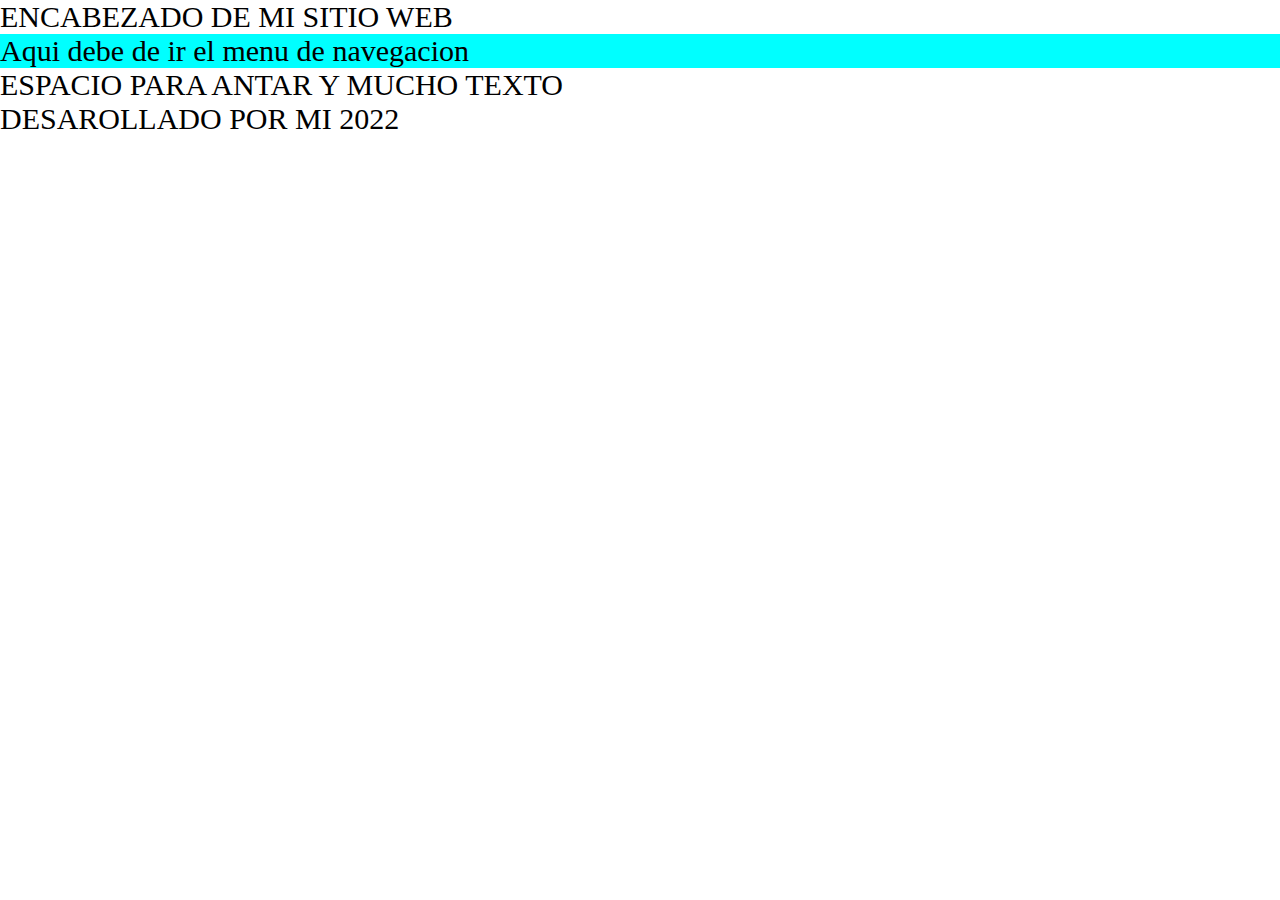
<file: index.html>
<!DOCTYPE html>
<html lang="en">
<head>
    <meta charset="UTF-8">
    <meta http-equiv="X-UA-Compatible" content="IE=edge">
    <meta name="viewport" content="width=device-width, initial-scale=1.0">
    <title>Practica 2</title>

		<link rel="stylesheet" href="./css/style.css">
</head>
<body>
	 <header> <!--colocamos un estilo en la etiqueta, con el atributo "style width = ancho"-->
		ENCABEZADO DE MI SITIO WEB
		<nav class = "navbar"> <!--añadimos una clase a una etiqueta para poder editarla-->
			  Aqui debe de ir el menu de navegacion
		</nav><!--colocamos un menu de navegación-->
	 </header> <!--colocar encabezados-->
 <section> <!-- colocamos  seleciones especificas-->
   ESPACIO PARA ANTAR Y MUCHO TEXTO
 </section>

 <footer><!-- pie de pagina-->
	DESAROLLADO POR MI 2022
</footer>
    <!--
			Esto es un comentario en html
			AL final debe de ir javscript
		-->
</body>
</html>
</file>
<file: css/style.css>
body{ 
    padding: 0;
    margin: 0;
    font-size: 30px;
    line-height: 34px;
}

.navbar{
    background-color: aqua;
    font-size: 20 px;
}
</file>
